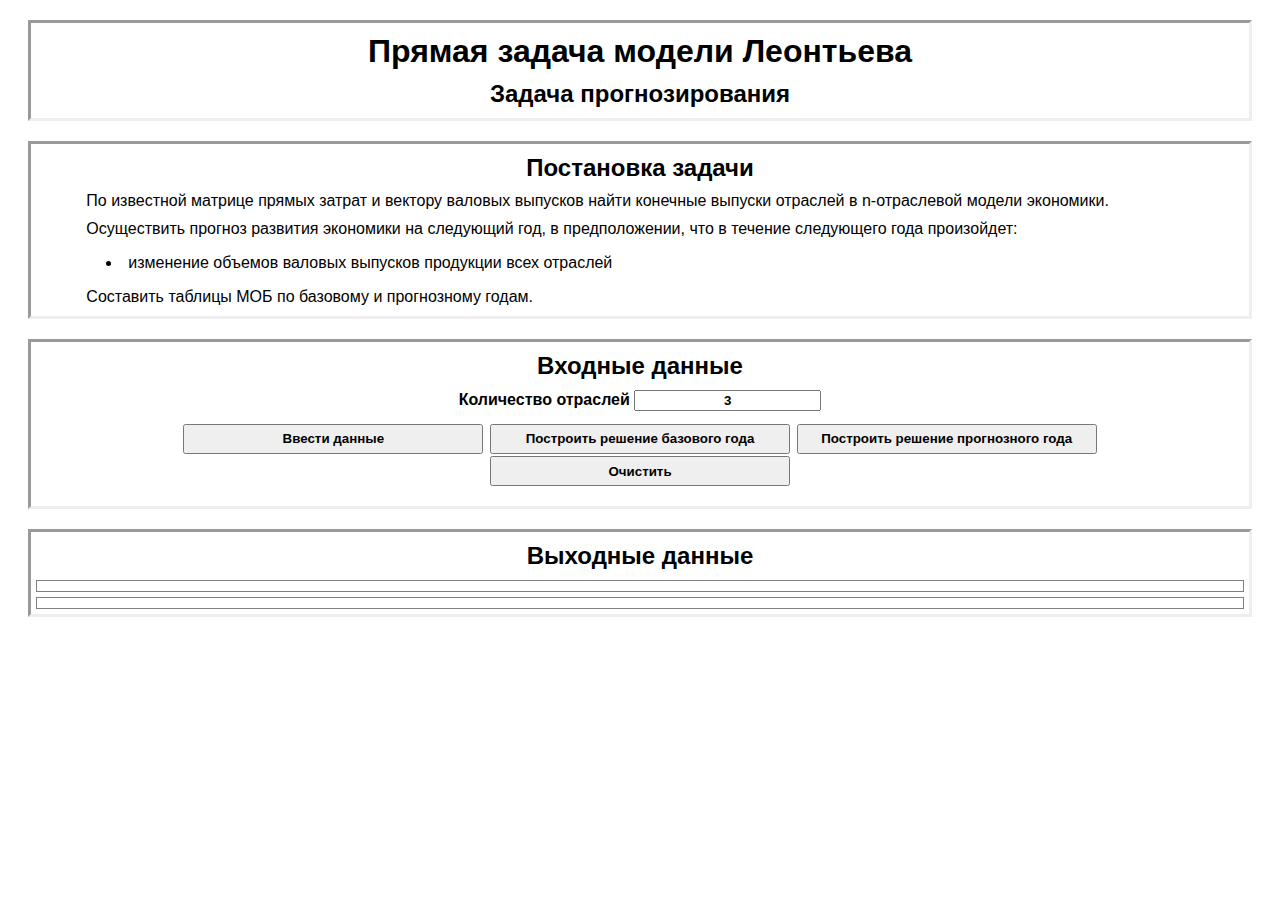
<file: lab2/index.html>
<!DOCTYPE html>
<html>
<head lang="en">
    <meta charset="UTF-8">
    <title>Прямая задача</title>
    <!--<link rel="stylesheet" type="text/css" href="style.css">-->
    <style>
        #mobBasicYear_table table,
        #mobForecastYear_table table {
            width: 100%; /* Ширина таблицы */
            border: 4px double black; /* Рамка вокруг таблицы */
            border-collapse: collapse; /* Отображать только одинарные линии */
            text-align: center;
        }

        #mobBasicYear_table th,
        #mobForecastYear_table th {
            text-align: left; /* Выравнивание по левому краю */
            background: #ccc; /* Цвет фона ячеек */
            padding: 5px; /* Поля вокруг содержимого ячеек */
            border: 1px solid black; /* Граница вокруг ячеек */
        }

        #mobBasicYear_table td,
        #mobForecastYear_table td {
            padding: 5px; /* Поля вокруг содержимого ячеек */
            border: 1px solid black; /* Граница вокруг ячеек */
        }

        body {
            font-family: "Segoe UI", sans-serif;
        }

        #data {
            margin: 10px;
            display: table;
        }

        .task {
            margin: 20px;
            border: inset;
            text-align: center;
        }

        .button {
            text-align: center;
            font-weight: bold;
            width: 300px;
            height: 30px;
        }

        #n {
            text-align: center;
            font-weight: bold;
        }

        h1, h2, p, h4 {
            margin: 10px 20px;
        }

        h4 {
            text-align: center;
        }

        p, ul {
            text-align: left;
            text-indent: 3%;
        }

        li {
            list-style-position: inside;
        }

        #mobBasicYear, #mobForecastYear {
            border: 1px solid gray;
            margin: 5px;
            padding: 5px;
        }

        .given {
            display: table-cell;
            text-align: center;
            font-weight: bold;
            padding-left: 20px;
            vertical-align: middle;

        }

        table {
            vertical-align: middle;
        }
    </style>
    <link rel="icon" href="http://www.aup.ru/articles/economics/12.files/image040.gif"/>
</head>
<body>
<div class="task"><h1>Прямая задача модели Леонтьева</h1>

    <h2>Задача прогнозирования</h2>
</div>
<div class="task">
    <h2>Постановка задачи</h2>

    <p>По известной матрице прямых затрат и вектору валовых выпусков найти конечные выпуски отраслей в n-отраслевой
        модели экономики.</p>

    <p>Осуществить прогноз развития экономики на следующий год, в предположении, что в течение следующего года
        произойдет:</p>
    <ul type="disk">
        <li>изменение объемов валовых выпусков продукции всех отраслей</li>
    </ul>
    <p>Составить таблицы МОБ по базовому и прогнозному годам.</p>
</div>

<div class="task">
    <h2>Входные данные</h2>
    <label for='n'><b>Количество отраслей </b></label><input id='n' value='3'/>

    <h2>
        <input class="button" type='button' value='Ввести данные' onclick='build();'/>
        <input class="button" type='button' value='Построить решение базового года' onclick='calc();'/>
        <input class="button" type='button' value='Построить решение прогнозного года' onclick='calcForecastYear();'/>
        <input class="button" type='button' value='Очистить' onclick='cl();'/>
    </h2>

    <div id='data'></div>
</div>

<div class="task">
    <h2>Выходные данные</h2>

    <div id='mobBasicYear' align="center"></div>

    <div id='mobForecastYear' align="center"></div>
</div>


<script src="../jquery.min.js"></script>
<script src="../math.js"></script>
<script src="../mob.js"></script>

<script>
    var n, $data = $('#data'), $mobBasicYear = $('#mobBasicYear'), $mobForecastYear = $('#mobForecastYear');

    function build() {
        var i;
        cl();
        n = parseInt($('#n').val(), 10);
        $data.append('<div class="given">Матрица прямых затрат базового года   A = </div>');
        $data.append(getTable(n, n, 'A'));
        for (i = 0; i < n; i++) {
            for (var j = 0; j < n; j++) {
                var value = Math.random().toFixed(2);
                setValue('A', i, j, value);
            }
        }
        $data.append('<div class="given">Вектор валовых выпусков   X = </div>');
        $data.append(getTable(n, 1, 'X'));
        $data.append('<div class="given">Прогноз изменения вектора выловых выпусков в процентах X<sub>1</sub> =</div>');
        $data.append(getTable(n, 1, 'alpha'));
        for (i = 0; i < n; i++) {
            var percent = Math.round(Math.random() * 4 + 1) * 10;
            setValue('alpha', i, 0, percent);
        }
    }

    function calc() {
        $mobBasicYear.empty();
        var X = [];
        for (var i = 0; i < n; i++) {
            X[i] = getFloatValue('X', i, 0);
        }
        var mob = getMobByX(X, 'mobBasicYear');
        $mobBasicYear.append('<h4>Таблица Моб базового года</h4>');
        $mobBasicYear.append(mob.getTable());
    }

    function calcForecastYear() {
        $mobForecastYear.empty();
        var X = [];
        for (var i = 0; i < n; i++) {
            X[i] = getFloatValue('X', i, 0) * (getFloatValue('alpha', i, 0) / 100 + 1);
        }
        var mob = getMobByX(X, 'mobForecastYear');
        console.log(mob);
        $mobForecastYear.append('<h4>Таблица Моб прогнозного года</h4>');
        $mobForecastYear.append(mob.getTable());
    }

    function getMobByX(X, id) {
        n = parseInt($('#n').val(), 10);

        var Y = [];
        for (var i = 0; i < n; i++) {
            Y[i] = 0;
            for (var j = 0; j < n; j++) {
                var eDivA = (i === j ? 1 : 0) - getFloatValue('A', i, j);
                Y[i] += eDivA * X[j];
            }
        }

        return new MOB(n, 'A', X, Y, id);
    }


    function cl() {
        $data.empty();
        $mobBasicYear.empty();
        $mobForecastYear.empty();
    }
</script>

</body>
</html>
</file>
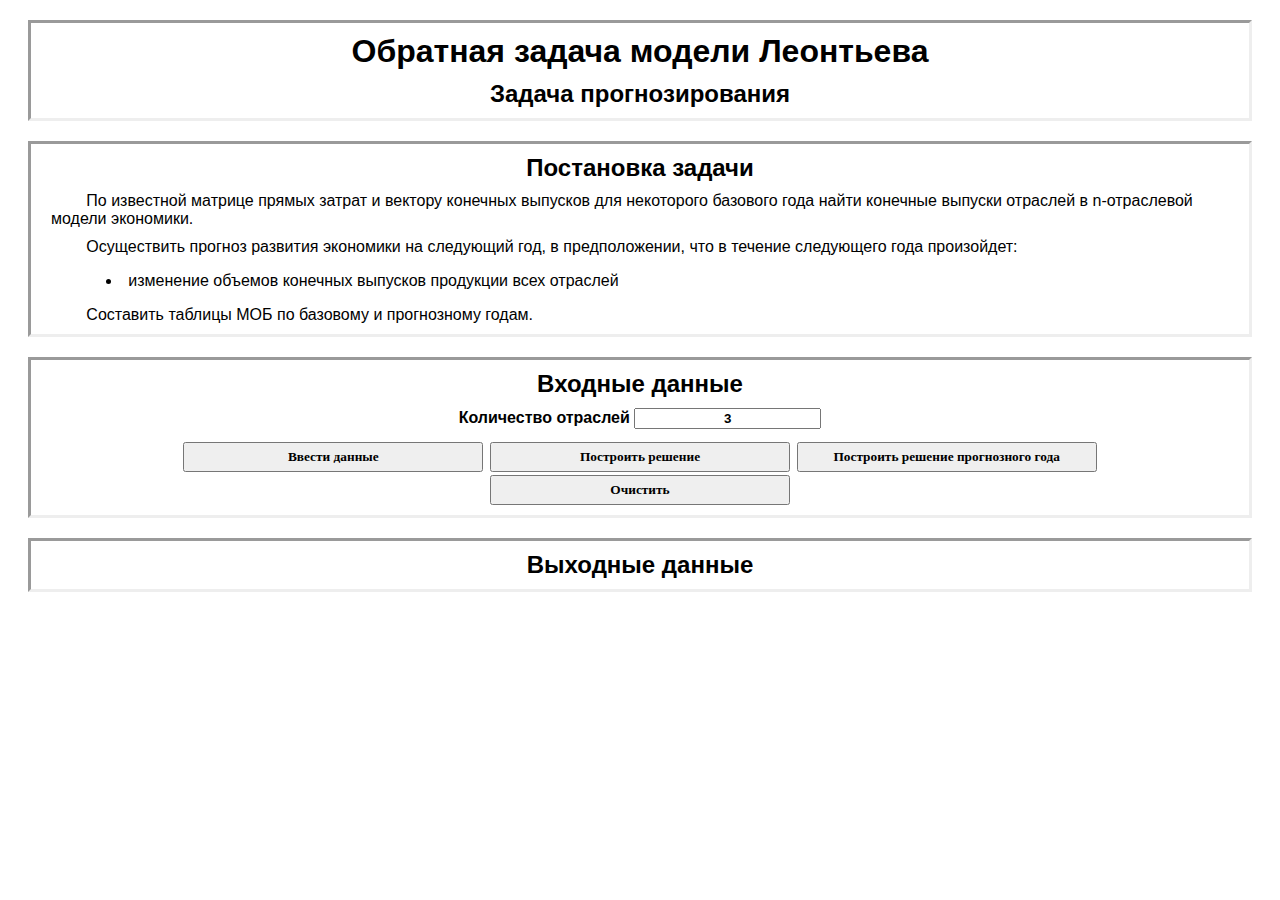
<file: lab3/index.html>
<!DOCTYPE html>
<html>
<head lang="en">
    <meta charset="UTF-8">
    <title>Обратная задача</title>
    <link rel="icon" href="http://www.aup.ru/articles/economics/12.files/image040.gif"/>
    <style>
        body {
            font-family: "Segoe UI", sans-serif;
        }
        #mobBasicYear_table table,
        #mobForecastYear_table table {
            width: 100%; /* Ширина таблицы */
            border: 4px double black; /* Рамка вокруг таблицы */
            border-collapse: collapse; /* Отображать только одинарные линии */
        }
        #mobBasicYear_table th,
        #mobForecastYear_table th {
            text-align: left; /* Выравнивание по левому краю */
            background: #ccc; /* Цвет фона ячеек */
            padding: 5px; /* Поля вокруг содержимого ячеек */
            border: 1px solid black; /* Граница вокруг ячеек */
        }
        #mobBasicYear_table td,
        #mobForecastYear_table td {
            padding: 5px; /* Поля вокруг содержимого ячеек */
            border: 1px solid black; /* Граница вокруг ячеек */
        }

        .task {
            margin: 20px;
            border: inset;
            text-align: center;
        }

        h1, h2, p, h4 {
            margin: 10px 20px;
        }

        h4 {
            text-align: center;
        }

        p, ul {
            text-align: left;
            text-indent: 3%;
        }

        .button {
            font-family: Tahoma, serif;
            text-align: center;
            font-weight: bold;
            width: 300px;
            height: 30px;
        }

        #n {
            text-align: center;
            font-weight: bold;
        }

        li{
            list-style-position: inside;
        }

        .given {
            display: table-cell;
            text-align: center;
            font-weight: bold;
            padding-left: 20px;
        }

        table {
            vertical-align: middle;
            text-align: center;
        }
        #data {
            display: table;
        }
    </style>
</head>
<body>
<div class="task">
    <h1>Обратная задача модели Леонтьева</h1>

    <h2>Задача прогнозирования</h2>
</div>

<div class="task">
    <h2>Постановка задачи</h2>

    <p>По известной матрице прямых затрат и вектору конечных выпусков для некоторого базового года найти конечные
        выпуски
        отраслей в n-отраслевой модели экономики.</p>

    <p>Осуществить прогноз развития экономики на следующий год, в предположении, что в течение следующего года
        произойдет:</p>
    <ul type="disk">
        <li>изменение объемов конечных выпусков продукции всех отраслей</li>
    </ul>
    <p>Составить таблицы МОБ по базовому и прогнозному годам.</p>
</div>

<div class="task">
    <h2>Входные данные</h2>

    <div class="data">
        <div><label for='n'><b>Количество отраслей </b></label><input id='n' value='3'/></div>
        <h2>
            <input class="button" type='button' value='Ввести данные' onclick='build();'/>
            <input class="button" type='button' value='Построить решение' onclick='calc();'/>
            <input class="button" type='button' value='Построить решение прогнозного года'
                   onclick='calcForecastYear();'/>
            <input class="button" type='button' value='Очистить' onclick='cl();'/>
        </h2>

        <div id='data'></div>
    </div>
</div>

<div class="task">
    <h2>Выходные данные</h2>

    <div id='mobBasicYear'></div>
    <div id='mobForecastYear'></div>
</div>
<script src="../jquery.min.js"></script>
<script src="../math.js"></script>
<script src="../mob.js"></script>
<script src="../sylvester.src.js"></script>

<script>
    var n, $data = $('#data'), $mobBasicYear = $('#mobBasicYear'), $mobForecastYear = $('#mobForecastYear');

    function build() {
        cl();
        var i;
        n = parseInt($('#n').val(), 10);
        $data.append('<div class="given">Матрица прямых затрат базового года   А = </div>');
        $data.append(getTable(n, n, 'A'));
        for (i = 0; i < n; i++) {
            for (var j = 0; j < n; j++) {
                var value = Math.random().toFixed(2);
                setValue('A', i, j, value);
            }
        }
        $data.append('<div class="given">Вектор конечных выпусков   Y = </div>');
        $data.append(getTable(n, 1, 'Y'));
        $data.append('<div class="given">Прогноз изменения вектора конечных выпусков Y<sub>1</sub> =</div>');
        $data.append(getTable(n, 1, 'alpha'));
        for (i = 0; i < n; i++) {
            var percent = Math.round(Math.random() * 4 + 1) * 10;
            setValue('alpha', i, 0, percent);
        }
    }

    function getMobByY(Y, id) {
        var i, j, eDivA = [];

        for (i = 0; i < n; i++) {
            eDivA[i] = [];

            for (j = 0; j < n; j++) {
                eDivA[i][j] = (i === j ? 1 : 0) - getFloatValue('A', i, j);
            }
        }

        var inverseOfEDivA = Matrix.create(eDivA).inverse(), X = [];
        for (i = 0; i < n; i++) {
            X[i] = 0;
            for (j = 0; j < n; j++) {
                X[i] += inverseOfEDivA.e(i + 1, j + 1) * Y[j];
                console.log(inverseOfEDivA.e(i + 1, j + 1));
            }
        }

        return new MOB(n, 'A', X, Y, id);
    }

    function calc() {
        $mobBasicYear.empty();
        n = parseInt($('#n').val(), 10);

        var Y = [], i;
        for (i = 0; i < n; i++) {
            Y[i] = getFloatValue('Y', i, 0);
        }
        var mob = getMobByY(Y, 'mobBasicYear');
        $mobBasicYear.append('<h4>Таблица Моб базового года</h4>');
        $mobBasicYear.append(mob.getTable());
    }

    function calcForecastYear() {
        $mobForecastYear.empty();
        n = parseInt($('#n').val(), 10);

        var Y = [], i;
        for (i = 0; i < n; i++) {
            Y[i] = getFloatValue('Y', i, 0) * (getFloatValue('alpha', i, 0) / 100 + 1);
        }
        var mob = getMobByY(Y, 'mobForecastYear');
        $mobForecastYear.append('<h4>Таблица Моб прогнозного года</h4>');
        $mobForecastYear.append(mob.getTable());
    }


    function cl() {
        $data.empty();
        $mobBasicYear.empty();
        $mobForecastYear.empty();
    }
</script>

</body>
</html>
</file>
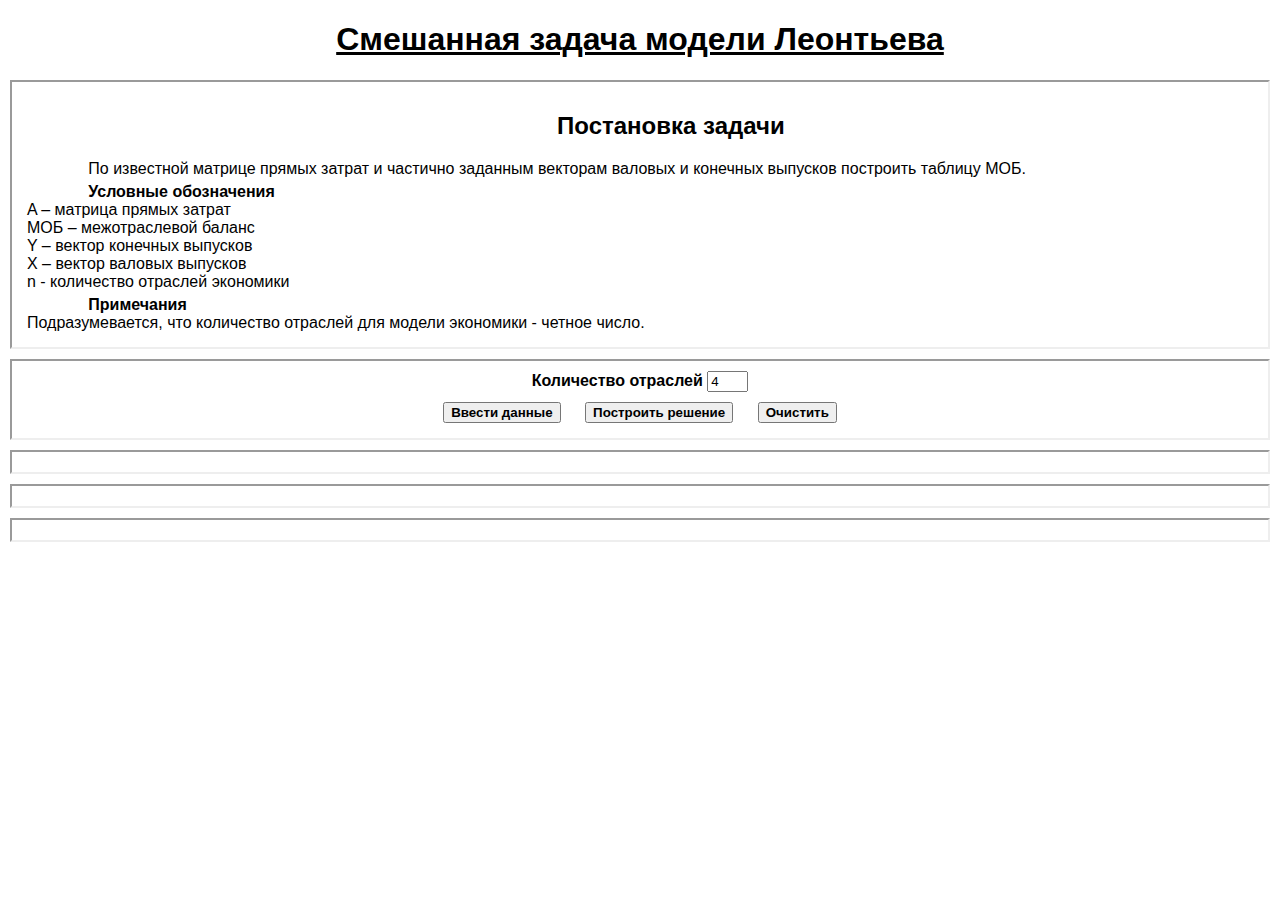
<file: lab4/index.html>
<!DOCTYPE html>
<html>
<head lang="en">
    <meta charset="UTF-8">
    <title>Смешанная задача</title>
    <link rel="icon" href="http://www.aup.ru/articles/economics/12.files/image040.gif"/>
    <style>
        body {
            font-family: "Segoe UI", sans-serif;
            margin: 10px;
        }

        .title {
            text-align: center;
            text-decoration: underline;
        }

        p {
            text-align: left;
            margin: 5px;
        }

        .mission {
            border: 2px inset;
            padding: 10px;
            text-align: left;
            text-indent: 5%;
        }

        .enter {
            text-align: center;
            border: 2px inset;
            margin-top: 10px;
            padding: 10px 10px 5px;
        }

        .button {
            display: inline-block;
            margin: 10px;
            font-weight: bold;
        }

        #data {
            border: 2px inset;
            margin-top: 10px;
            padding: 10px;
            text-align: center;
        }

        .given {
            font-weight: bold;
            padding-left: 20px;
            display: inline-block;
        }

        #vectors {
            border: 2px inset;
            margin-top: 10px;
            padding: 10px;
            text-align: center;
        }

        #mob {
            border: 2px inset;
            margin-top: 10px;
            padding: 10px;
            text-align: center;
        }

        #mob table {
            text-align: center;
        }

        #mob th {
            text-align: left; /* Выравнивание по левому краю */
            background: #ccc; /* Цвет фона ячеек */
            padding: 5px; /* Поля вокруг содержимого ячеек */
            border: 1px solid black; /* Граница вокруг ячеек */
        }

        #mob td {
            padding: 5px; /* Поля вокруг содержимого ячеек */
            border: 1px solid black; /* Граница вокруг ячеек */
        }

        table {
            display: inline-block;
            vertical-align: middle;
        }
        h2 {
            text-align: center;
            margin-inside: 10px;
        }
    </style>
</head>
<body>
<div class="title"><h1>Смешанная задача модели Леонтьева</h1></div>
<div class="mission">
    <h2>Постановка задачи</h2>
    <p>По известной матрице прямых затрат и частично заданным векторам валовых и конечных выпусков построить таблицу МОБ.</p>
    <p><b>Условные обозначения</b>
        <br/>A – матрица прямых затрат
        <br/>МОБ – межотраслевой баланс
        <br/>Y – вектор конечных выпусков
        <br/>X – вектор валовых выпусков
        <br/>n - количество отраслей экономики</p>

    <p class="notes"><b>Примечания</b>
        <br/>Подразумевается, что количество отраслей для модели экономики - четное число.</p>
</div>
<div class="enter">
    <label for='n'><b>Количество отраслей </b></label><input id='n' value='4' size="2" maxlength="2"/>

    <div>
        <input class="button" type='button' value='Ввести данные' onclick='build();'/>
        <input class="button" type='button' value='Построить решение' onclick='calc();'/>
        <input class="button" type='button' value='Очистить' onclick='cl();'/>
    </div>
</div>

<div id='data'></div>
<div id="vectors"></div>
<div id="mob"></div>

<script src="../jquery.min.js"></script>
<script src="../math.js"></script>
<script src="../mob.js"></script>
<script src="../sylvester.src.js"></script>
<script>
    var $data = $('#data'),
            $vectors = $('#vectors'),
            $mob = $('#mob');

    function build() {
        cl();
        var n = parseInt($('#n').val(), 10),
                i,
                j;
        $data.append('<div class="given">Матрица A = </div>');
        $data.append(getTable(n, n, 'A'));
        for (i = 0; i < n; i++) {
            var vector = [],
                    sum = 0;
            for (j = 0; j < n; j++) {
                var value = Math.random();
                vector.push(value);
                sum += value;
            }
            sum += Math.random();

            for (j = 0; j < n; j++) {
                setValue('A', j, i, Math.round(vector[j] / sum * 10) / 10);
            }
        }

        $data.append('<div class="given">X<sub>2</sub> = </div>');
        $data.append(getTable(n / 2, 1, 'X2'));

        $data.append('<div class="given">Y<sub>1</sub> = </div>');
        $data.append(getTable(n / 2, 1, 'Y1'));

        for (i = 0; i < n / 2; i++) {
            setValue('X2', i, 0, getValue('X2', i, 0) * 100);
            setValue('Y1', i, 0, getValue('Y1', i, 0) * 100);
        }
    }

    function calc() {
        $vectors.empty();
        var n = parseInt($('#n').val(), 10),
                i,
                j;

        // Получаем матрицу (E - A_11) ^ -1
        var eDivA11 = [];
        for (i = 0; i < n / 2; i++) {
            eDivA11[i] = [];
            for (j = 0; j < n / 2; j++) {
                eDivA11[i][j] = (i === j ? 1 : 0) - getFloatValue('A', i, j);
            }
        }
        var inverseOfEDivA11 = Matrix.create(eDivA11).inverse();

        // Получаем матрицу (Y_1 + A_12*X2)
        var Y1_add_A12_mul_X2 = [];
        for (i = 0; i < n / 2; i++) {
            Y1_add_A12_mul_X2[i] = getFloatValue('Y1', i, 0);
            for (j = 0; j < n / 2; j++) {
                Y1_add_A12_mul_X2[i] += getFloatValue('A', i, j + n / 2) * getFloatValue('X2', j, 0);
            }
        }

        // Перемножаем полученные матрицы
        var X1 = [];
        for (i = 0; i < n / 2; i++) {
            X1[i] = 0;
            for (j = 0; j < n / 2; j++) {
                X1[i] += inverseOfEDivA11.e(i + 1, j + 1) * Y1_add_A12_mul_X2[j];
            }
        }

        // Выводим X
        $vectors.append('<div class="given">X = </div>');
        $vectors.append(getTable(n, 1, 'X'));
        for (i = 0; i < n / 2; i++) {
            setValue('X', i, 0, Math.round(X1[i] * 10) / 10);
            setValue('X', i + n / 2, 0, getValue('X2', i, 0));
        }

        var Y2 = [];
        for (i = 0; i < n / 2; i++) {
            Y2[i] = 0;
            for (j = 0; j < n / 2; j++) {
                Y2[i] +=
                    // Находим (E - A_22) * X2
                        ((i === j ? 1 : 0) - getFloatValue('A', i + n / 2, j + n / 2)) * getValue('X2', j, 0) -
                            // A_21 * X_1
                        getFloatValue('A', i + n / 2, j) * X1[j];

            }
        }

        $vectors.append('<div class="given">Y = </div>');
        $vectors.append(getTable(n, 1, 'Y'));
        for (i = 0; i < n / 2; i++) {
            setValue('Y', i, 0, getValue('Y1', i, 0));
            setValue('Y', i + n / 2, 0, Math.round(Y2[i] * 10) / 10);
        }

        var X = [], Y = [];
        for (i = 0; i < n; i++) {
            X[i] = getFloatValue('X', i, 0);
            Y[i] = getFloatValue('Y', i, 0);
        }

        var mob = new MOB(n, 'A', X, Y, 'mob');
        $mob.append('<div class="given">Таблица МОБ</div>');
        $mob.append(mob.getTable());
    }


    function cl() {
        $data.empty();
        $vectors.empty();
        $mob.empty();
    }
</script>
</body>
</html>
</file>
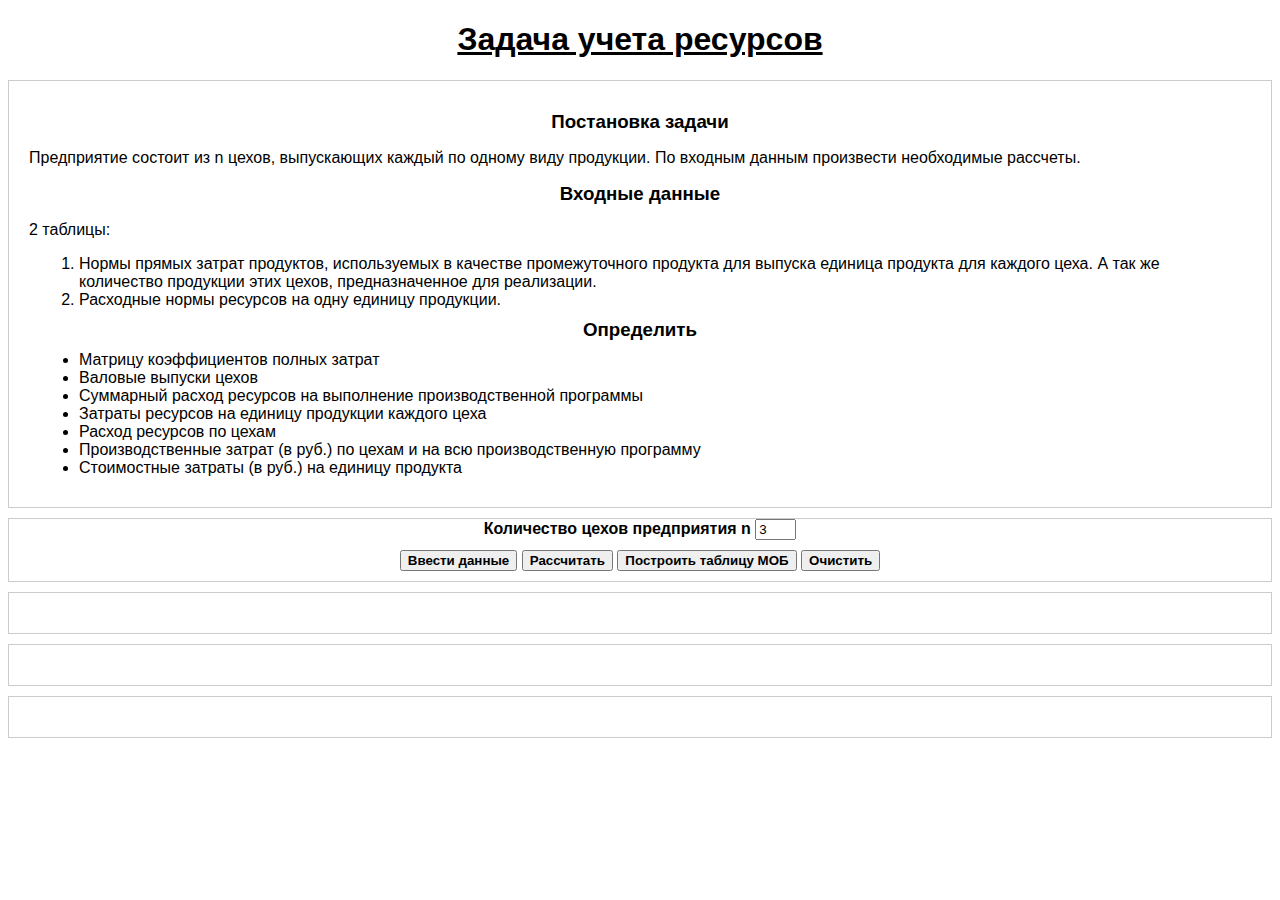
<file: lab5/index.html>
<!DOCTYPE html>
<html>
<head lang="en">
    <meta charset="UTF-8">
    <title>Задача учета ресурсов</title>
    <link rel="icon" href="http://www.aup.ru/articles/economics/12.files/image040.gif"/>
    <style>
        body {
            font-family: "Segoe UI", sans-serif;
        }
        .title {
            text-decoration: underline;
            text-align: center;
        }
        h3 {
            text-align: center;
            margin: 10px;
        }
        .task, #data, #result, #mob {
            padding: 20px;
            border: 1px solid #cccccc;
            margin-top: 10px;
        }
        #mob {text-align: center}
        .enter {
            border: 1px solid #cccccc;
            text-align: center;
            font-weight: bold;
            margin-top: 10px;
        }
        .button {
            font-weight: bold;
            display: inline-block;
            margin-top: 10px;
            margin-bottom: 10px;
        }
        ol, ul {
            margin: 10px;
        }
        #mob table {
            text-align: center;
            border: 1px solid;
        }
        #mob th {
            text-align: left; /* Выравнивание по левому краю */
            background: #ccc; /* Цвет фона ячеек */
            padding: 5px; /* Поля вокруг содержимого ячеек */
            border: 1px solid black; /* Граница вокруг ячеек */
        }
        #mob td {
            padding: 5px; /* Поля вокруг содержимого ячеек */
            border: 1px solid black; /* Граница вокруг ячеек */
        }
        h4 {
            text-align: center;
        }
    </style>
</head>
<body>
<h1 class="title">Задача учета ресурсов</h1>
<div class="task">
    <h3>Постановка задачи</h3>
    <p>Предприятие состоит из n цехов, выпускающих каждый по одному виду продукции. По входным данным произвести необходимые рассчеты.</p>
    <h3>Входные данные</h3>
    <p>2 таблицы:</p>
    <ol>
        <li>Нормы прямых затрат продуктов, используемых в качестве промежуточного продукта для выпуска единица продукта для каждого цеха. А так же
        количество продукции этих цехов, предназначенное для реализации.</li>
        <li>Расходные нормы ресурсов на одну единицу продукции.</li>
    </ol>
    <h3>Определить</h3>
    <ul>
        <li>Матрицу коэффициентов полных затрат</li>
        <li>Валовые выпуски цехов</li>
        <li>Суммарный расход ресурсов на выполнение производственной программы</li>
        <li>Затраты ресурсов на единицу продукции каждого цеха</li>
        <li>Расход ресурсов по цехам</li>
        <li>Производственные затрат (в руб.) по цехам и на всю производственную программу</li>
        <li>Стоимостные затраты (в руб.) на единицу продукта</li>
    </ul>
</div>
<div class="enter">
<label for="number">Количество цехов предприятия n </label><input id="number" type="text" value="3" maxlength="2" size="2">
<br/>
<input class="button" type="button" value="Ввести данные" onclick="getData()">
<input class="button" type="button" value="Рассчитать" onclick="calc()">
<input class="button" type="button" value="Построить таблицу МОБ" onclick="build()">
<input class="button" type="button" value="Очистить" onclick="cl()">
</div>

<div id="data"></div>
<div id="result"></div>
<div id="mob"></div>

<script src="../jquery.min.js"></script>
<script src="../sylvester.src.js"></script>
<script src="../math.js"></script>
<script src="../mob.js"></script>

<script>
    var $data = $('#data'),
            $result = $('#result'),
            $mob = $('#mob');

    function getData() {
        cl();

        var n = parseInt($('#number').val(), 10),
                i,
                j;

        // Добавляем матрицу прямых затрат (А)
        // и вектор продукции на реализацию (Y)
        $data.append('<h3>Нормы прямых затрат цехов</h3>');
        var table1 = '<table>' +
                '<tr>' +
                '<td> </td>';
        for (i = 1; i < n + 1; i++) {
            table1 += '<td>Цех ' + i + '</td>';
        }
        table1 += '<td>Продукция на реализацию</td>'
        table1 += '</tr>';

        for (i = 0; i < n; i++) {
            table1 += '<tr><td>Цех ' + (i + 1) + '</td>';
            if (i === 0) {
                table1 += '<td rowspan="' + n + '" colspan="' + n + '">' + getTable(n, n, 'A') + '</td>';
                table1 += '<td rowspan="' + n + '">' + getTable(n, 1, 'Y') + '</td>';
            }
            table1 += '</tr>';
        }
        table1 += '</table>';
        $data.append(table1);

        // Вычисление значений для матрицы A и Y
        for (i = 0; i < n; i++) {
            // Вычисление значений для таблицы A
            var values = [],
                    sum = Math.random();
            for (j = 0; j < n; j++) {
                sum += values[j] = Math.random();
            }

            // Задание новых значений в таблицу A
            for (j = 0; j < n; j++) {
                setValue('A', j, i, Math.round(values[j] / sum * 10) / 10);
            }

            // Вычисление новых значений для таблицы Y
            setValue('Y', i, 0, Math.round(Math.random() * 9 + 1) * 100);
        }

        // Добавляем таблицу расходных норм ресурсов
        $data.append("<h3>Расходные нормы ресурсов</h3>");
        $data.append(_getStandardsResources(n, 'N', 'P', 'Стоимость единицы ресурсов'));

        // Устанавливаем значения матрицы N и P
        for (i = 0; i < 4; i++) {
            for (j = 0; j < n; j++) {
                setValue('N', i, j, Math.round(Math.random() * 90) / 10 + 1);
            }
            setValue('P', i, 0, Math.round(Math.random() * 99 + 1));
        }

    }

    function calc() {
        $result.empty();

        var n = parseInt($('#number').val(), 10),
                X = _getX(n),
                i, j;

        // Строим таблицу расхода ресурсов по цехам
        $result.append('<h3>Расход ресурсов по цехам</h3>');
        $result.append(_getStandardsResources(n, 'RR', 'RRSum', 'Затраты ресурсов на валовые выпуски'));

        for (i = 0; i < 4; i++) {
            var rowSum = 0;
            for (j = 0; j < n; j++) {
                var value = Math.round(getFloatValue('N', i, j) * X[j] * 100) / 100;
                rowSum += value;
                setValue('RR', i, j, value);
            }
            setValue('RRSum', i, 0, Math.round(rowSum * 100) / 100);
        }

        // Строим таблицу количества ресурсов на единицу выпуска конечной продукции
        // каждого цеха
        $result.append('<h3>Количество ресурсов на единицу выпуска конечной продукции каждого цеха</h3>');
        $result.append(_getStandardsResources(n, 'noName1', 'noName1sum', 'Сумма по строке'));
        var EDivAInverse = _getEDivAInverse(n);
        for (i = 0; i < 4; i++) {
            var rowSum = 0;
            for (j = 0; j < n; j++) {
                var sum = 0;
                for (var k = 0; k < n; k++) {
                    sum += getFloatValue('N', i, k) * EDivAInverse.e(k + 1, j + 1);
                }
                rowSum += sum;
                setValue('noName1', i, j,  Math.round(sum * 100) / 100);
            }
            setValue('noName1sum', i, 0, Math.round(rowSum * 100) / 100);
        }

        // Строим таблицу производственных затрат по цехам на всю производственную программу
        $result.append("<h3>Производственные затраты по цехам на всю производственную программу</h3>");
        $result.append(_getOneRowTable(n, 'noName2', 'noName2Sum'));

        var rowSum = 0;
        for (i = 0; i < n; i++) {
            var sum = 0;
            for (j = 0; j < 4; j++) {
                sum += getFloatValue('P', j, 0) * getFloatValue('RR', j, i);
            }
            rowSum += sum;
            setValue('noName2', 0, i, Math.round(sum * 100) / 100);
        }
        $('#noName2Sum').val(Math.round(rowSum * 100) / 100);

        // Вычисление стоимостных затрат на единицу конечной продукции
        $result.append('<h3>Стоимостные затраты на единицу конечной продукции</h3>');
        $result.append(_getOneRowTable(n, 'noName3', 'noName3Sum'));

        var PdivN = [];
        for (i = 0; i < n; i++) {
            PdivN[i] = 0;
            for (j = 0; j < 4; j++) {
                PdivN[i] += getFloatValue('P', j, 0) * getFloatValue('N', j, i);
            }
        }

        rowSum = 0;
        for (i = 0; i < n; i++) {
            var sum = 0;
            for (j = 0; j < n; j++) {
                sum += PdivN[j] * EDivAInverse.e(j + 1, i + 1);
            }
            rowSum += sum;
            setValue('noName3', 0, i, Math.round(sum * 100) / 100);
        }
        $('#noName3Sum').val(Math.round(rowSum * 100)/ 100);
    }

    function build() {
        var n = parseInt($('#number').val(), 10);
        var X = _getX(n), Y = [];
        for (var i = 0; i < n; i++) {
            Y[i] = getFloatValue('Y', i, 0);
        }

        var mob = new MOB(n, 'A', X, Y, 'mob');
        $mob.append("<h3>Таблица МОБ</h3>");
        $mob.append(mob.getTable());
    }

    function _getStandardsResources(n, table1, table2, table2Title) {
        var table = '<table>';
        // Первая строка с заголовками
        table += '<tr>' +
        '<td> </td>';
        for (i = 1; i < n + 1; i++) {
            table += '<td>Цех ' + i + '</td>';
        }
        table += '<td>' + table2Title + '</td>'
        table += '</tr>';

        table += '<tr><td>Сырье 1</td>';
        table += '<td rowspan="4" colspan="' + n + '">' + getTable(4, n, table1) + '</td>';
        table += '<td rowspan="4">' + getTable(4, 1, table2) + '</td></tr>';

        table += '<tr><td>Сырье 2</td></tr>';
        table += '<tr><td>Топливо</td></tr>';
        table += '<tr><td>Трудоемкость</td></tr>';
        table += '</table>';

        return table;
    }

    function _getOneRowTable(n, tableName, sumName) {
        var table = '<table>' +
                '<tr>';
        for (var i = 1; i < n + 1; i++) {
            table += '<td>Цех ' + i + '</td>';
        }
        table += '<td>Весь завод (руб.)</td>' +
        '</tr>' +
        '<tr>' +
        '<td colspan="' + n + '">' + getTable(1, n, tableName) + '</td>' +
        '<td><input id="' + sumName + '" /></td>' +
        '</tr>' +
        '</table>';

        return table;
    }

    function _getX(n) {
        var inverseOfEDivA = _getEDivAInverse(n),
                X = [],
                i,
                j;

        for (i = 0; i < n; i++) {
            X[i] = 0;
            for (j = 0; j < n; j++) {
                X[i] += inverseOfEDivA.e(i + 1, j + 1) * getFloatValue('Y', j, 0);
            }
        }

        return X;
    }

    function _getEDivAInverse(n) {
        var i, j, eDivA = [];

        for (i = 0; i < n; i++) {
            eDivA[i] = [];

            for (j = 0; j < n; j++) {
                eDivA[i][j] = (i === j ? 1 : 0) - getFloatValue('A', i, j);
            }
        }

        return Matrix.create(eDivA).inverse();
    }

    function cl() {
        $data.empty();
        $result.empty();
        $mob.empty();
    }
</script>

</body>
</html>
</file>
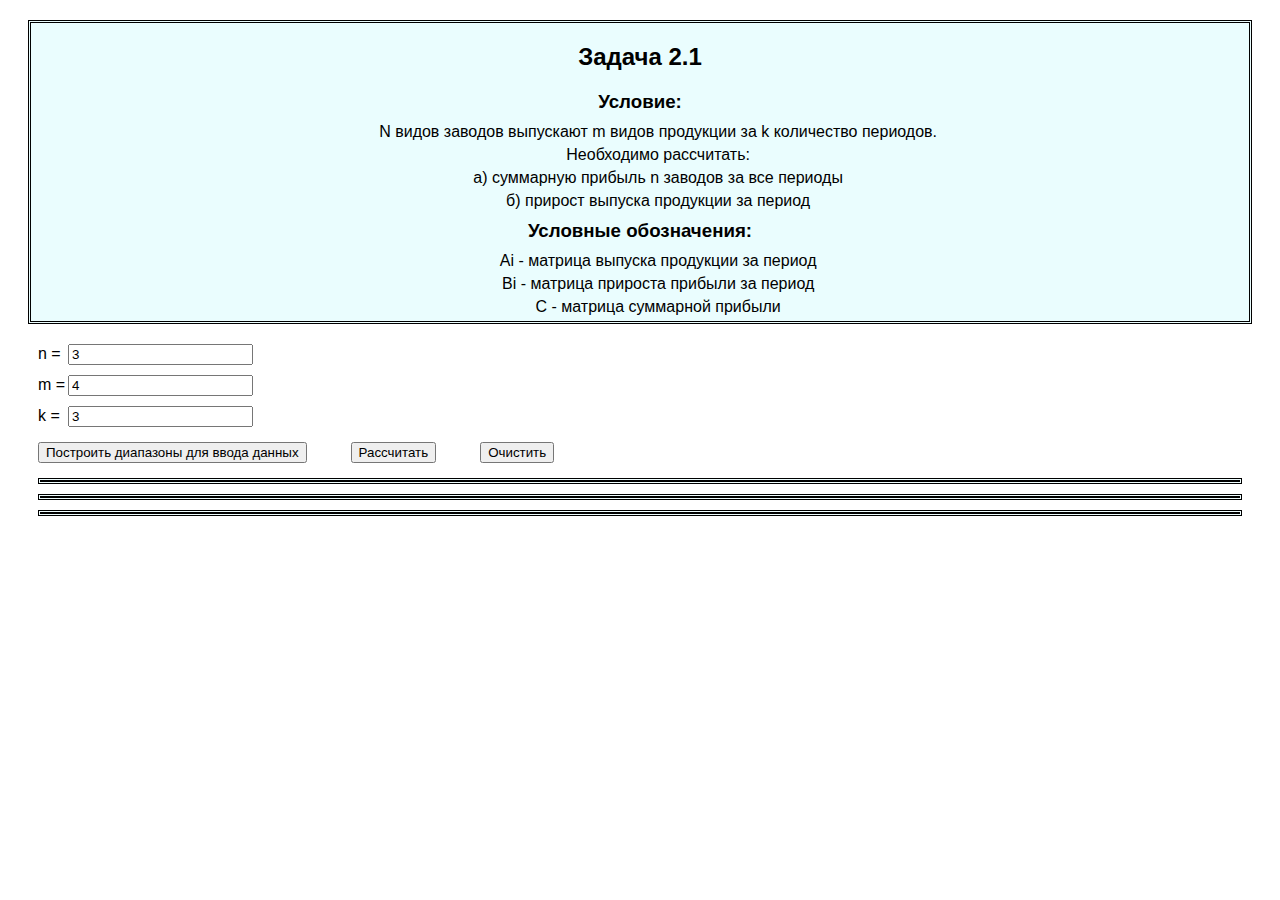
<file: task2.1/index.html>
<!DOCTYPE html>
<html>
<head lang="en">
    <meta charset="UTF-8">
    <title>Задача 2.1</title>
    <link rel="stylesheet" type="text/css" href="style.css">
</head>
<body>

    <div id="postanovka_zadachi">
        <h2 id="head">Задача 2.1</h2>
        <h3>Условие:</h3>
        <p>N видов заводов выпускают m видов продукции за k количество периодов.</p>
        <p>Необходимо рассчитать:</p>
        <p>a) суммарную прибыль n заводов за все периоды</p>
        <p>б) прирост выпуска продукции за период</p>
        <h3>Условные обозначения:</h3>
        <p>Ai - матрица выпуска продукции за период</p>
        <p>Bi - матрица прироста прибыли за период</p>
        <p>C - матрица суммарной прибыли</p>
    </div>
    <div class="vchod"><label for='n'>n = </label><input id='n' value='3'/></div>
    <div class="vchod"><label for='m'>m = </label><input id='m' value='4'/></div>
    <div class="vchod"><label for='k'>k = </label><input id='k' value='3'/></div>

    <input class="knopka" type='button' value='Построить диапазоны для ввода данных' onclick='build();'/>
    <input class="knopka" type='button' value='Рассчитать' onclick='calc();'/>
    <input class="knopka" type='button' value='Очистить' onclick='cl();'/>

    <div id='data'></div>

    <div id='sum'></div>

    <div id='incomes'></div>

    <script src="../jquery.min.js" ></script>
    <script src="../math.js" ></script>
    <script>
        var n, m, k;

        function defineDimentions() {
            n = parseInt($('#n').val(), 10);
            m = parseInt($('#m').val(), 10);
            k = parseInt($('#k').val(), 10);
        }

        function sum (n, m, k) {
            $('#sum').append('<h3>C</h3>');
            $('#sum').append(getTable(n, m, 'C'));

            for(var i = 0 ; i < n; i++) {
                for(var j = 0 ; j < m; j++) {
                    var sum = 0;
                    for(var l = 0 ; l < k; l++) {
                        sum += getValue('A' + l, i, j);
                    }
                    setValue('C', i, j, sum);
                }
            }
        }

        function income (n, m, k) {
            for (var l = 1; l < k; l++) {
                $('#incomes').append('<h3>B' + l + '</h3>');
                $('#incomes').append(getTable(n, m, 'B' + l));

                for(var i = 0 ; i < n; i++) {
                    for(var j = 0 ; j < m; j++) {
                        var div = getValue('A' + l, i, j) - getValue('A' + (l-1), i, j);
                        setValue('B'+ l, i, j, div);
                    }
                }
            }
        }

        build = function() {
            cl();
            defineDimentions();

            for(var i = 0 ; i < k; i++) {
                $('#data').append('<h3>A' + (i+1) + '</h3>');
                $('#data').append(getTable(n, m, 'A' + i));
            }
        };

        calc = function () {
            clearResalt();

            defineDimentions();

            sum(n, m, k);
            income(n, m, k);
        };

        function clearResalt() {
            $('#sum').empty();
            $('#incomes ').empty();
        }
        cl = function() {
            $('#data').empty();
            clearResalt();
        }
    </script>
</body>
</html>
</file>
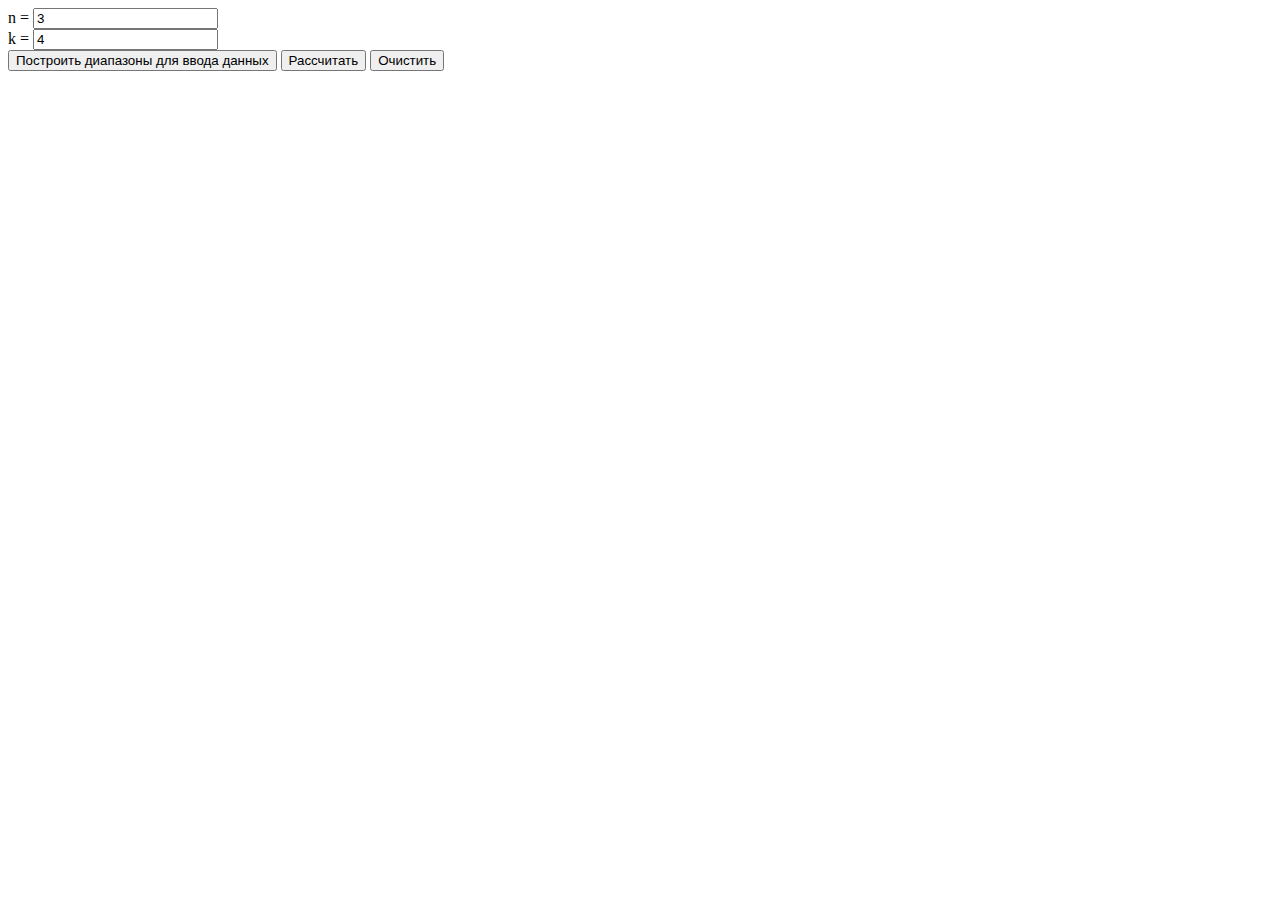
<file: task2.2/index.html>
<!DOCTYPE html>
<html>
<head lang="en">
    <meta charset="UTF-8">
    <title>Задача 2.2</title>
</head>
<body>
    <div><label for='n'>n = </label><input id='n' value='3'/></div>
    <div><label for='k'>k = </label><input id='k' value='4'/></div>

    <input type='button' value='Построить диапазоны для ввода данных' onclick='build();'/>
    <input type='button' value='Рассчитать' onclick='calc();'/>
    <input type='button' value='Очистить' onclick='cl();'/>

    <div id='data'></div>

    <div id='income'></div>

    <script src="../jquery.min.js" ></script>
    <script src="../math.js" ></script>

    <script>
        var n, k;

        function setParams() {
            n = parseInt($('#n').val(), 10);
            k = parseInt($('#k').val(), 10);
        }
        function build() {
            cl();

            setParams();
            $('#data').append('<h2>B</h2>');
            $('#data').append(getTable(n, k, 'B'));
            $('#data').append('<h2>A</h2>');
            $('#data').append(getTable(n, 1, 'A'));
        }

        function calc() {
            $('#income').empty();

            setParams();
            for (var i = 0; i < k; i++){
                var sum = 0;
                for (var j = 0; j < n; j++){
                    sum += getValue('B', j, i) * getValue('A', j, 0);
                }
                $('#income').append('<span>C' + (i + 1) + ' = ' + sum + ';</span>');
            }
        }

        function cl() {
            $('#data').empty();
            $('#income').empty();
        }
    </script>

</body>
</html>
</file>
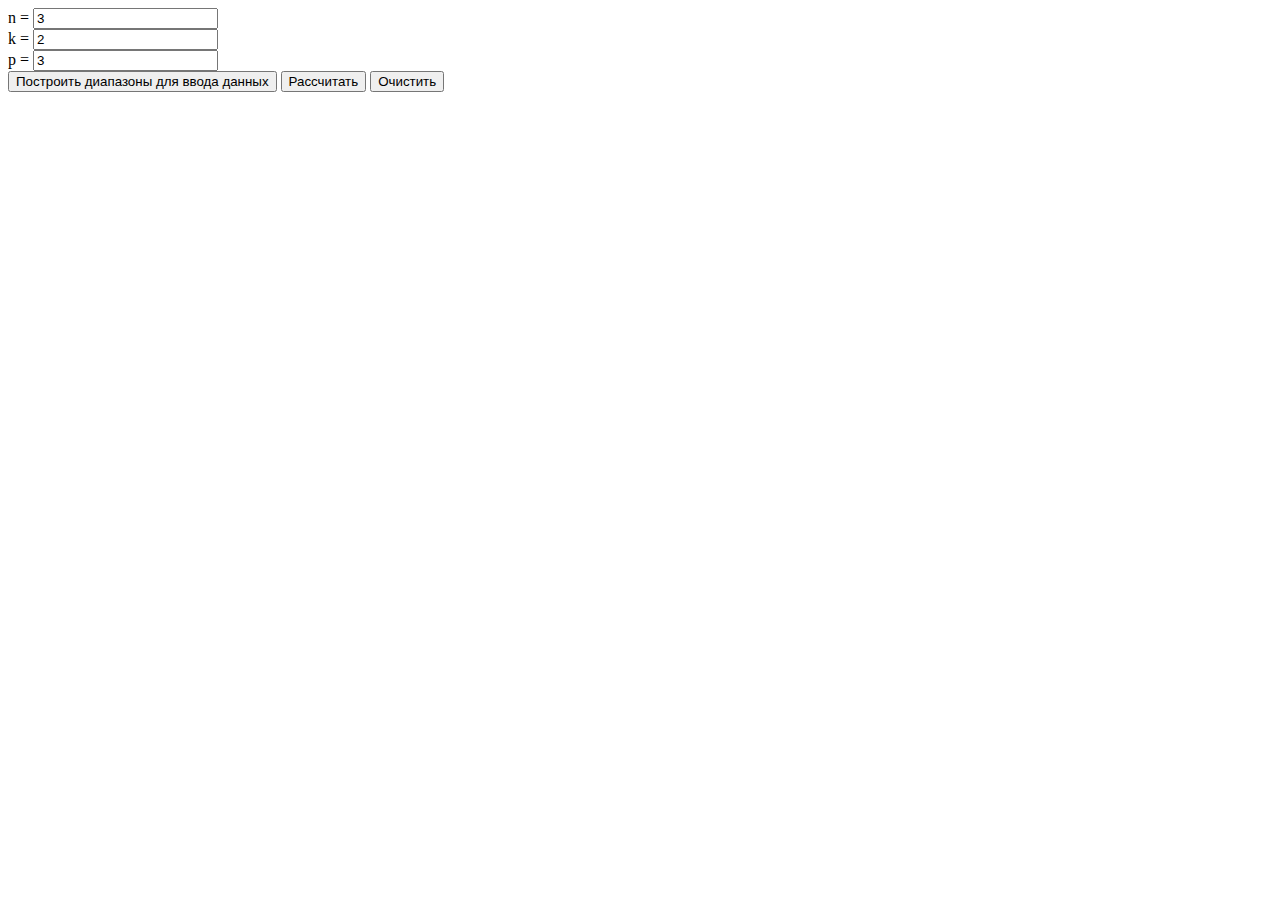
<file: task2.3/index.html>
<!DOCTYPE html>
<html>
<head lang="en">
    <meta charset="UTF-8">
    <title>Задача 2.3</title>
</head>
<body>
<div><label for='n'>n = </label><input id='n' value='3'/></div>
<div><label for='k'>k = </label><input id='k' value='2'/></div>
<div><label for='p'>p = </label><input id='p' value='3'/></div>

<input type='button' value='Построить диапазоны для ввода данных' onclick='build();'/>
<input type='button' value='Рассчитать' onclick='calc();'/>
<input type='button' value='Очистить' onclick='cl();'/>

<div id='data'></div>

<div id='result'></div>

<script src="../jquery.min.js"></script>
<script src="../math.js"></script>

<script>
    var n, k, p;

    function setParam() {
        n = parseInt($('#n').val(), 10);
        k = parseInt($('#k').val(), 10);
        p = parseInt($('#p').val(), 10);
    }

    function build() {
        cl();

        setParam();
        var $data = $('#data');
        $data.append('<h2>A</h2>');
        $data.append(getTable(n, k, 'A'));
        $data.append('<h2>X</h2>');
        $data.append(getTable(k, 1, 'X'));
        $data.append('<h2>P</h2>');
        $data.append(getTable(1, n, 'P'));
    }

    function calc() {
        $('#result').empty();

        setParam();

        var $result = $('#result');
        $result.empty();
        $result.append('<h2>S</h2>');
        $result.append(getTable(n, 1, 'S'));

        var f = 0;
        for (var i = 0; i < n; i++) {
            var sum = 0;
            for (var j = 0; j < k; j++) {
                sum += getValue('A', i, j) * getValue('X', j, 0);
            }
            setValue('S', i, 0, sum);
            f += sum * getValue('P', 0, i);
        }
        $result.append('<h2>F</h2><div>' + f + '</div>');
    }

    function cl() {
        $('#data').empty();
        $('#result').empty();
    }
</script>

</body>
</html>
</file>
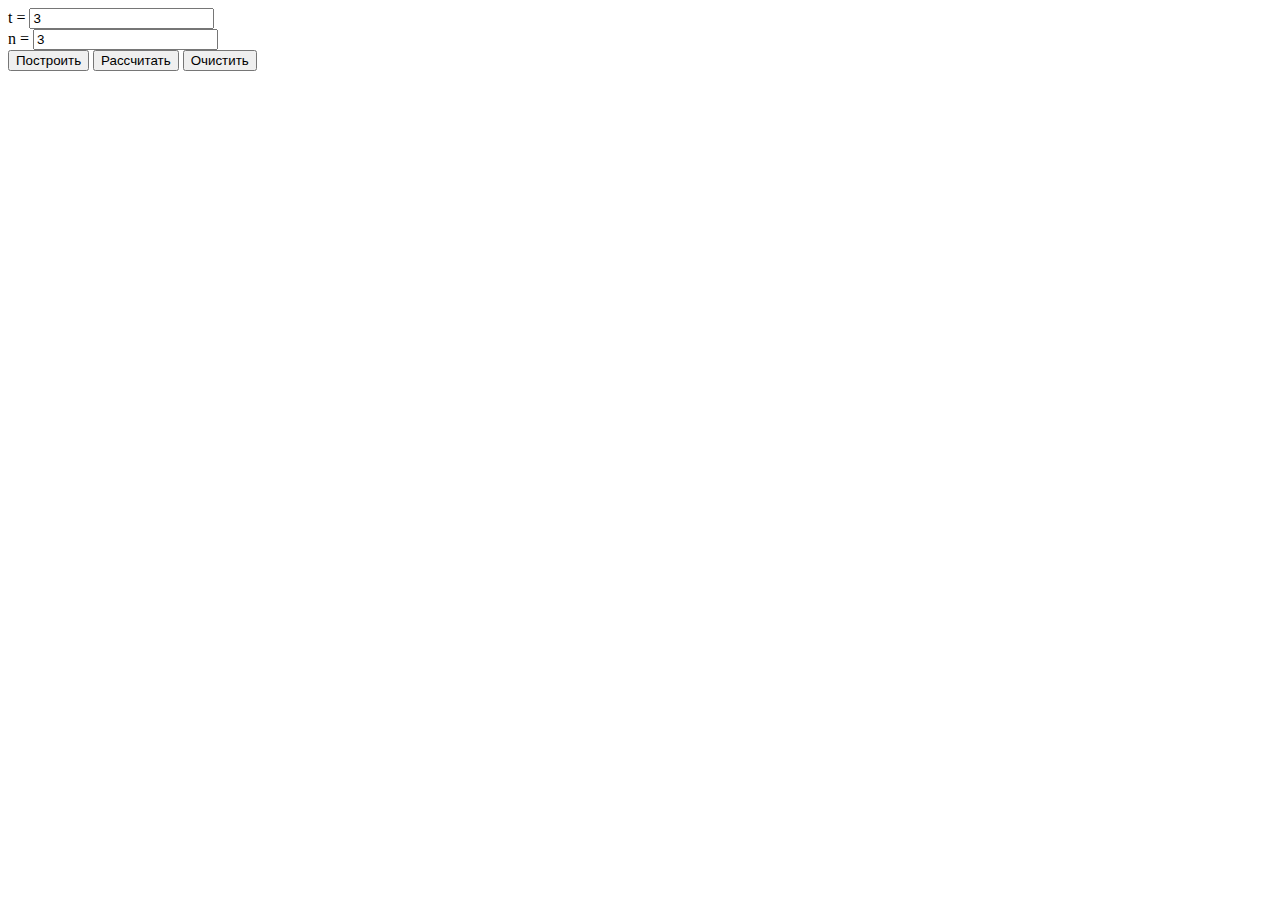
<file: task2.4/index.html>
<!DOCTYPE html>
<html>
<head lang="en">
    <meta charset="UTF-8">
    <title>Задача 2.4</title>
</head>
<body>
<div><label for='t'>t = </label><input id='t' value='3'/></div>
<div><label for='n'>n = </label><input id='n' value='3'/></div>

<input type='button' value='Построить' onclick='build();'/>
<input type='button' value='Рассчитать' onclick='calc();'/>
<input type='button' value='Очистить' onclick='cl();'/>

<div id='data'></div>

<div id='result'></div>

<script src="../jquery.min.js"></script>
<script src="../math.js"></script>

<script>
    var t, n;
    var $data = $('#data');
    var $result = $('#result');

    function build() {
        cl();
        n = parseInt($('#n').val(), 10);

        $data.append('<h2>X0</h2>');
        $data.append(getTable(1, n, 'X0'));

        var x0 = getEVector(n);
        for (var i = 0; i < n; i++){
            setValue('X0', 0, i, x0[i]);
        }

        $data.append('<h2>A</h2>');
        $data.append(getTable(n, n, 'A'));

        for (var i = 0; i < n; i++){
            var a = getEVector(n);
            for (var j = 0; j < n; j++){
                setValue('A', i, j, a[j]);
            }
        }

    }

    function calc(){
        $result.empty();
        n = parseInt($('#n').val(), 10);
        t = parseInt($('#t').val(), 10);
        for (var i = 1; i <= t; i++){
            $result.append('<h2>X' + i + '</h2>');
            $result.append(getTable(1, n, 'X' + i));

            for (var j = 0; j < n; j++){
                var sum = 0;
                for (var k = 0; k < n; k++){
                    sum += getFloatValue('X' + (i-1), 0, k) * getFloatValue('A', k, j);
                }
                var dec = Math.pow(10, i + 1);
                setValue('X' + i, 0, j, Math.round(sum * dec) / dec);
            }
        }
    }

    function cl() {
        $data.empty();
        $result.empty();

    }
</script>
</body>
</html>
</file>
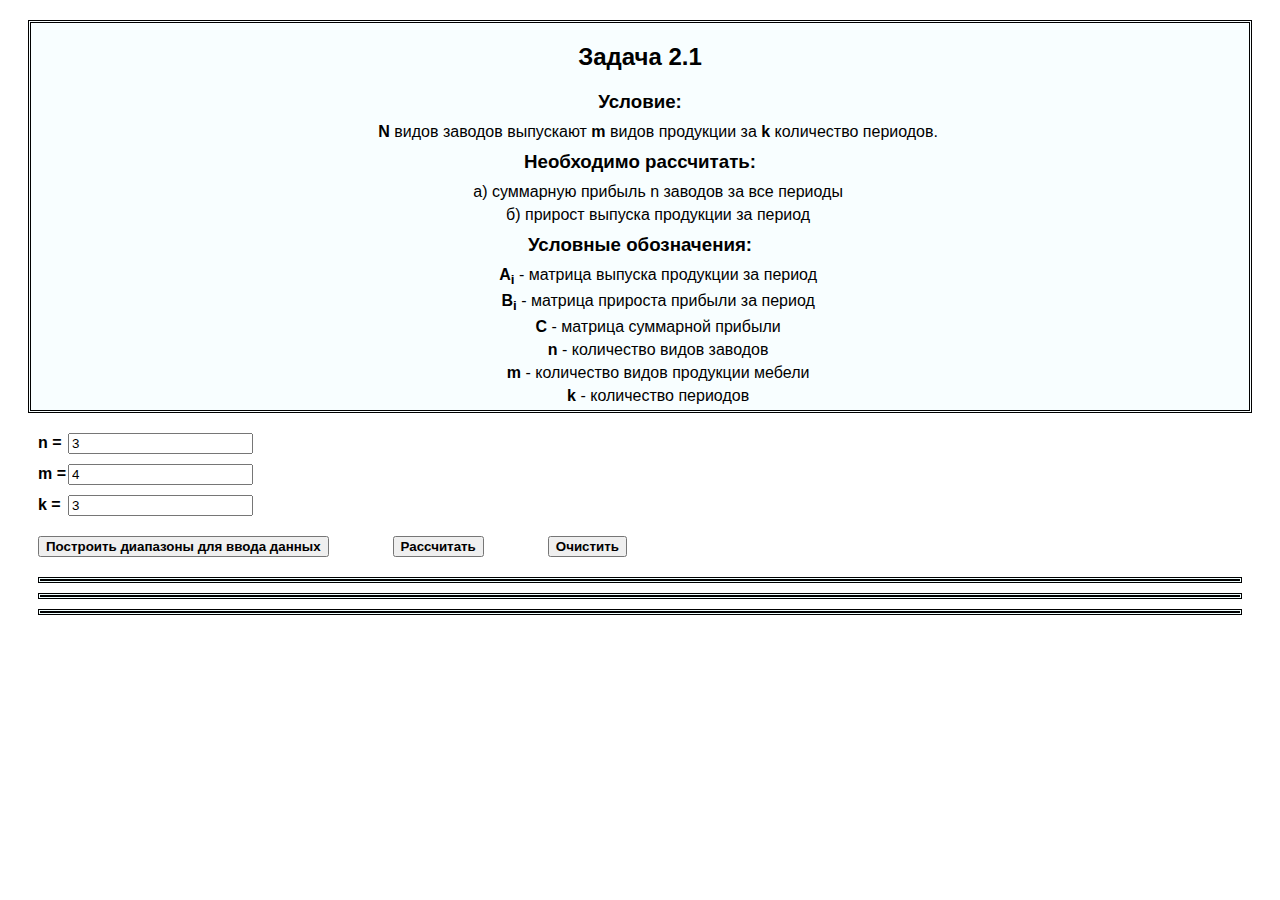
<file: lab1/task2.1/index.html>
<!DOCTYPE html>
<html>
<head lang="en">
    <meta charset="UTF-8">
    <title>Задача 2.1</title>
    <link rel="stylesheet" type="text/css" href="style.css">
</head>
<body>

    <div id="task">
        <h2 id="head">Задача 2.1</h2>
        <h3>Условие:</h3>
        <p><b>N</b> видов заводов выпускают <b>m</b> видов продукции за <b>k</b> количество периодов.</p>
        <h3>Необходимо рассчитать:</h3>
        <p>a) суммарную прибыль n заводов за все периоды</p>
        <p>б) прирост выпуска продукции за период</p>
        <h3>Условные обозначения:</h3>
        <div id="legend">
            <p><b>A<sub>i</sub></b> - матрица выпуска продукции за период</p>
            <p><b>B<sub>i</sub></b> - матрица прироста прибыли за период</p>
            <p><b>C</b> - матрица суммарной прибыли</p>
            <p><b>n</b> - количество видов заводов</p>
            <p><b>m</b> - количество видов продукции мебели</p>
            <p><b>k</b> - количество периодов</p>
        </div>
    </div>
    <div class="data_entry"><label for='n'>n = </label><input id='n' value='3'/></div>
    <div class="data_entry"><label for='m'>m = </label><input id='m' value='4'/></div>
    <div class="data_entry"><label for='k'>k = </label><input id='k' value='3'/></div>

    <input class="button" type='button' value='Построить диапазоны для ввода данных' onclick='build();'/>
    <input class="button" type='button' value='Рассчитать' onclick='calc();'/>
    <input class="button" type='button' value='Очистить' onclick='cl();'/>

    <div id='data'></div>

    <div id='sum'></div>

    <div id='incomes'></div>

    <script src="../../jquery.min.js" ></script>
    <script src="../../math.js" ></script>
    <script>
        var n, m, k;

        function defineDimentions() {
            n = parseInt($('#n').val(), 10);
            m = parseInt($('#m').val(), 10);
            k = parseInt($('#k').val(), 10);
        }

        function sum (n, m, k) {
            $('#sum').append('<h3>C</h3>');
            $('#sum').append(getTable(n, m, 'C'));

            for(var i = 0 ; i < n; i++) {
                for(var j = 0 ; j < m; j++) {
                    var sum = 0;
                    for(var l = 0 ; l < k; l++) {
                        sum += getValue('A' + l, i, j);
                    }
                    setValue('C', i, j, sum);
                }
            }
        }

        function income (n, m, k) {
            for (var l = 1; l < k; l++) {
                $('#incomes').append('<h3>B' + l + '</h3>');
                $('#incomes').append(getTable(n, m, 'B' + l));

                for(var i = 0 ; i < n; i++) {
                    for(var j = 0 ; j < m; j++) {
                        var div = getValue('A' + l, i, j) - getValue('A' + (l-1), i, j);
                        setValue('B'+ l, i, j, div);
                    }
                }
            }
        }

        build = function() {
            cl();
            defineDimentions();

            for(var i = 0 ; i < k; i++) {
                $('#data').append('<h3>A' + (i+1) + '</h3>');
                $('#data').append(getTable(n, m, 'A' + i));
            }
        };

        calc = function () {
            clearResalt();

            defineDimentions();

            sum(n, m, k);
            income(n, m, k);
        };

        function clearResalt() {
            $('#sum').empty();
            $('#incomes ').empty();
        }
        cl = function() {
            $('#data').empty();
            clearResalt();
        }
    </script>
</body>
</html>
</file>
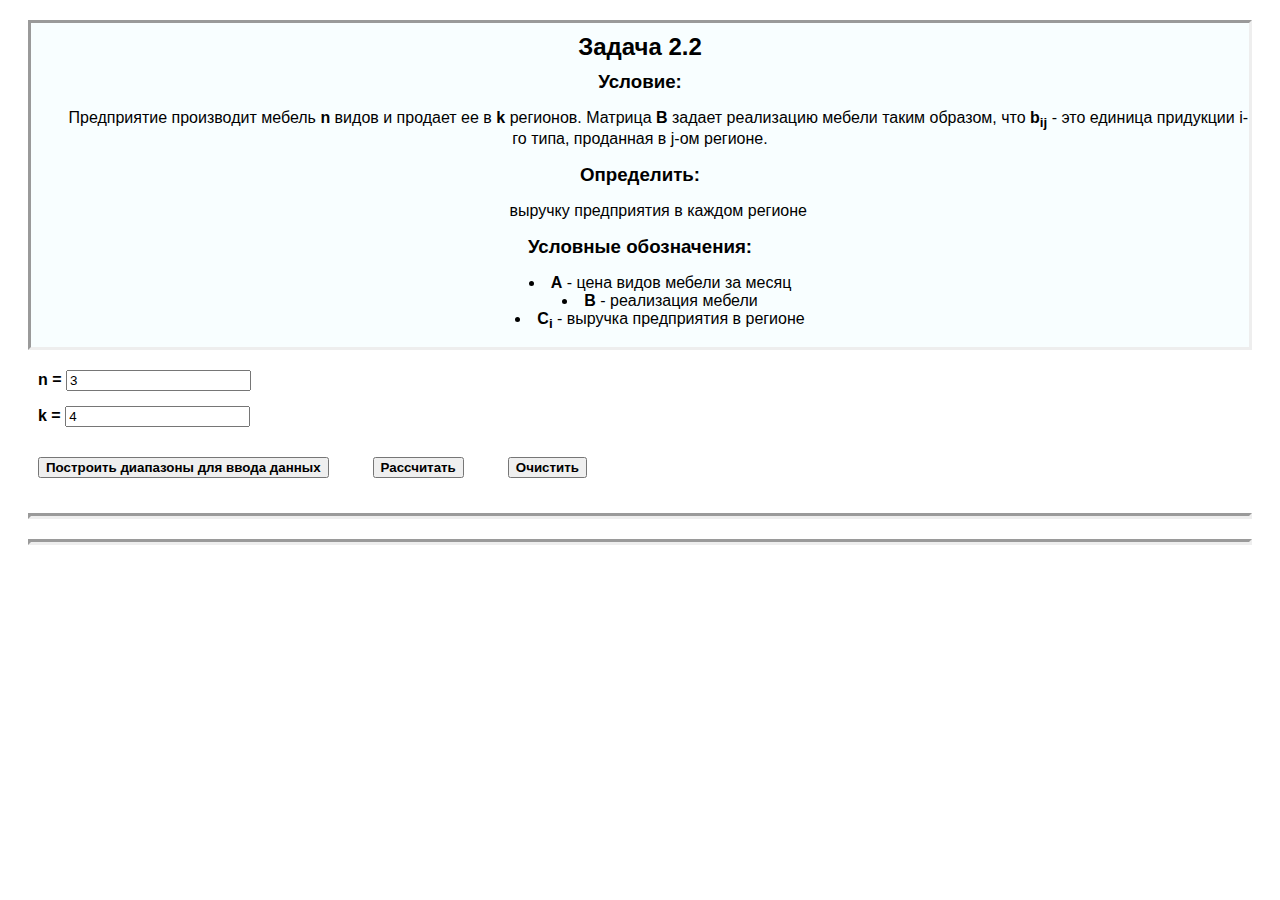
<file: lab1/task2.2/index.html>
<!DOCTYPE html>
<html>
<head lang="en">
    <meta charset="UTF-8">
    <title>Задача 2.2</title>
    <link rel="stylesheet" type="text/css" href="style.css">
</head>
<body>
    <div id = 'task'>
        <h2 id="head">Задача 2.2</h2>
        <h3>Условие:</h3>
        <p>Предприятие производит мебель <b>n</b> видов и продает ее в <b>k</b> регионов. Матрица <b>B</b> задает реализацию мебели таким образом, что <b>b<sub>ij</sub></b> - это
            единица придукции i-го типа, проданная в j-ом регионе.</p>
        <h3>Определить:</h3>
        <p>выручку предприятия в каждом регионе</p>
        <h3>Условные обозначения:</h3>
            <ul type="">
                <li><b>A</b> - цена видов мебели за месяц</li>
                <li><b>B</b> - реализация мебели</li>
                <li><b>C<sub>i</sub></b> - выручка предприятия в регионе</li>
            </ul>
    </div>

    <div class="data_entry"><label for='n'><b>n = </b></label><input id='n' value='3'/></div>
    <div class="data_entry"><label for='k'><b>k = </b></label><input id='k' value='4'/></div>

    <input class='button' type='button' value='Построить диапазоны для ввода данных' onclick='build();'/>
    <input class='button' type='button' value='Рассчитать' onclick='calc();'/>
    <input class='button' type='button' value='Очистить' onclick='cl();'/>

    <div id='data'></div>

    <div id='income'></div>

    <script src="../../jquery.min.js" ></script>
    <script src="../../math.js" ></script>

    <script>
        var n, k;

        function setParams() {
            n = parseInt($('#n').val(), 10);
            k = parseInt($('#k').val(), 10);
        }
        function build() {
            cl();

            setParams();
            $('#data').append('<h3>B</h3>');
            $('#data').append(getTable(n, k, 'B'));
            $('#data').append('<h3>A</h3>');
            $('#data').append(getTable(n, 1, 'A'));
        }

        function calc() {
            $('#income').empty();

            setParams();
            for (var i = 0; i < k; i++){
                var sum = 0;
                for (var j = 0; j < n; j++){
                    sum += getValue('B', j, i) * getValue('A', j, 0);
                }
                $('#income').append('<span id="income_s">C' + '<sub>' + (i + 1) + '</sub>' + ' = ' + sum + ';</span>');
            }
        }

        function cl() {
            $('#data').empty();
            $('#income').empty();
        }
    </script>

</body>
</html>
</file>
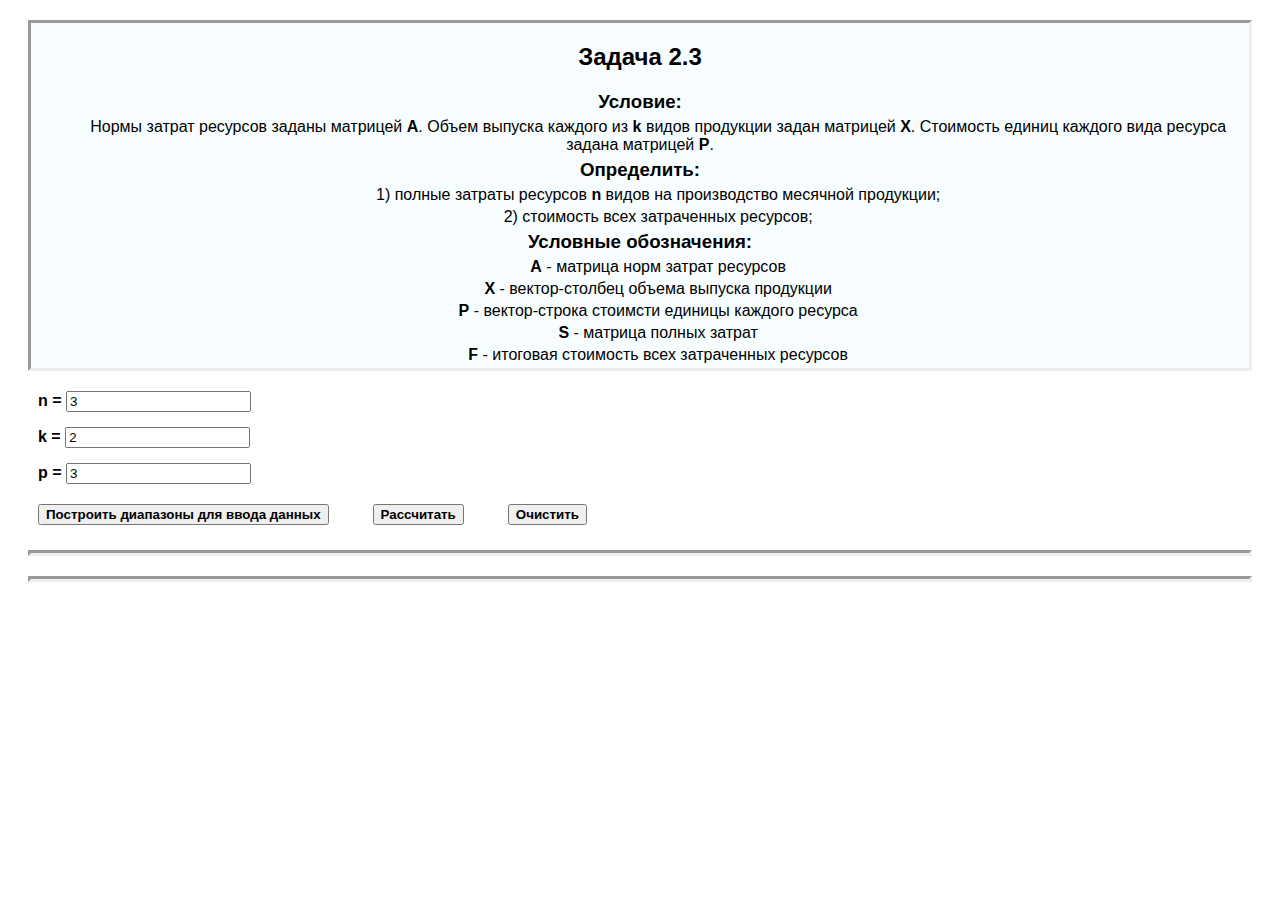
<file: lab1/task2.3/index.html>
<!DOCTYPE html>
<html>
<head lang="en">
    <meta charset="UTF-8">
    <title>Задача 2.3</title>
    <link rel="stylesheet" type="text/css" href="style.css">
</head>
<body>
<div id="task">
    <h2>Задача 2.3</h2>
    <h3>Условие:</h3>
    <p>Нормы затрат ресурсов заданы матрицей <b>A</b>. Объем выпуска каждого из <b>k</b> видов продукции задан матрицей <b>X</b>.
    Стоимость единиц каждого вида ресурса задана матрицей <b>P</b>.</p>
    <h3>Определить:</h3>
    <p>1) полные затраты ресурсов <b>n</b> видов на производство месячной продукции;</p>
    <p>2) стоимость всех затраченных ресурсов;</p>
    <h3>Условные обозначения:</h3>
    <p><b>A</b> - матрица норм затрат ресурсов</p>
    <p><b>X</b> - вектор-столбец объема выпуска продукции</p>
    <p><b>P</b> - вектор-строка стоимсти единицы каждого ресурса</p>
    <p><b>S</b> - матрица полных затрат</p>
    <p><b>F</b> - итоговая стоимость всех затраченных ресурсов</p>
</div>

<div class="data_entry"><label for='n'>n = </label><input id='n' value='3'/></div>
<div class="data_entry"><label for='k'>k = </label><input id='k' value='2'/></div>
<div class="data_entry"><label for='p'>p = </label><input id='p' value='3'/></div>

<input class="button" type='button' value='Построить диапазоны для ввода данных' onclick='build();'/>
<input class="button" type='button' value='Рассчитать' onclick='calc();'/>
<input class="button" type='button' value='Очистить' onclick='cl();'/>

<div id='data'></div>

<div id='result'></div>

<script src="../../jquery.min.js"></script>
<script src="../../math.js"></script>

<script>
    var n, k, p;

    function setParam() {
        n = parseInt($('#n').val(), 10);
        k = parseInt($('#k').val(), 10);
        p = parseInt($('#p').val(), 10);
    }

    function build() {
        cl();

        setParam();
        var $data = $('#data');
        $data.append('<h3>A</h3>');
        $data.append(getTable(n, k, 'A'));
        $data.append('<h3>X</h3>');
        $data.append(getTable(k, 1, 'X'));
        $data.append('<h3>P</h3>');
        $data.append(getTable(1, n, 'P'));
    }

    function calc() {
        $('#result').empty();

        setParam();

        var $result = $('#result');
        $result.empty();
        $result.append('<h3>S</h3>');
        $result.append(getTable(n, 1, 'S'));

        var f = 0;
        for (var i = 0; i < n; i++) {
            var sum = 0;
            for (var j = 0; j < k; j++) {
                sum += getValue('A', i, j) * getValue('X', j, 0);
            }
            setValue('S', i, 0, sum);
            f += sum * getValue('P', 0, i);
        }
        $result.append('<h3>F</h3><div id="f">' + f + '</div>');
    }

    function cl() {
        $('#data').empty();
        $('#result').empty();
    }
</script>

</body>
</html>
</file>
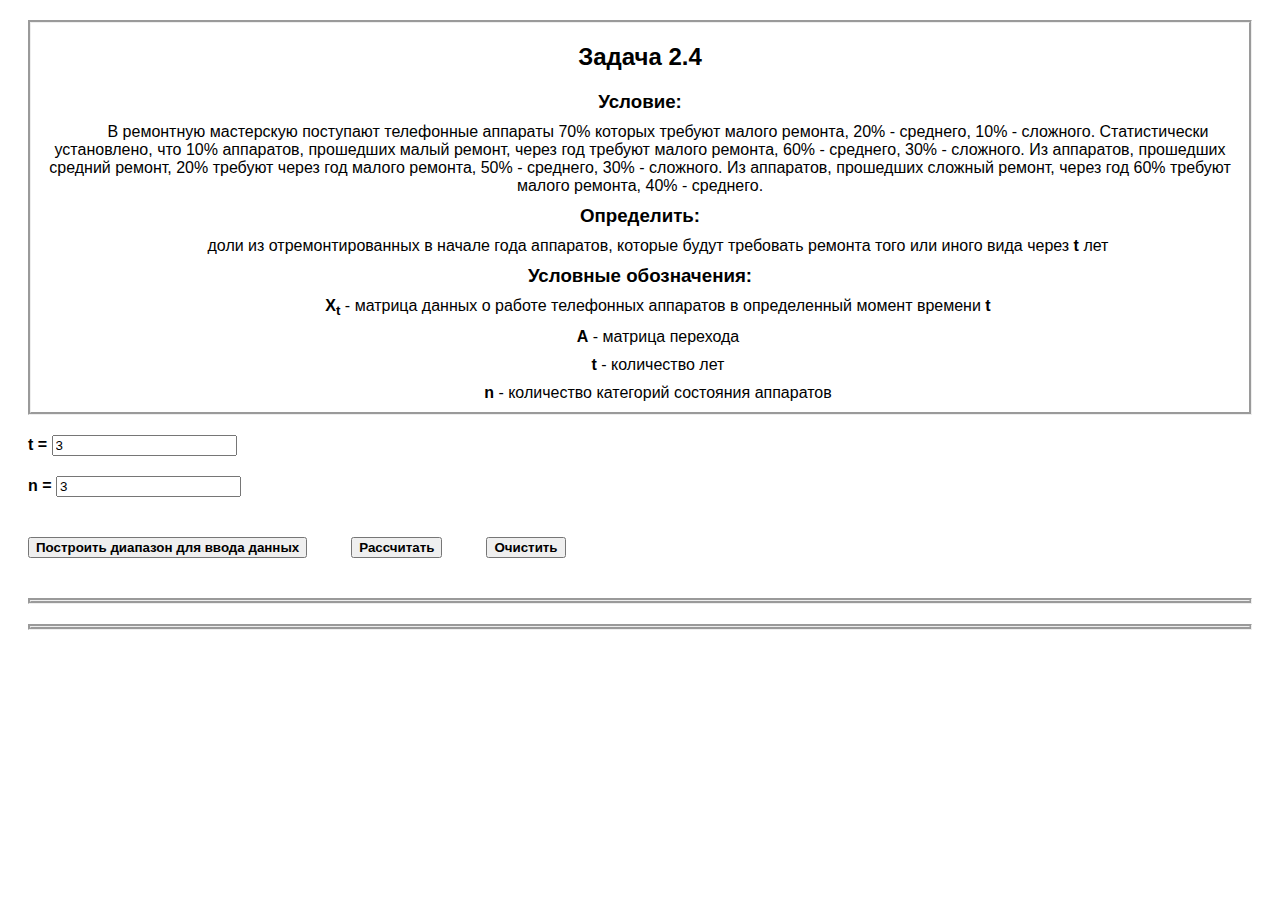
<file: lab1/task2.4/index.html>
<!DOCTYPE html>
<html>
<head lang="en">
    <meta charset="UTF-8">
    <title>Задача 2.4</title>
    <link rel="stylesheet" type="text/css" href="style.css">
</head>
<body>

<div id='task'>
    <h2>Задача 2.4</h2>
    <h3>Условие:</h3>
    <p>В ремонтную мастерскую поступают телефонные аппараты 70% которых требуют малого ремонта, 20% - среднего, 10% - сложного.
        Статистически установлено, что 10% аппаратов, прошедших малый ремонт, через год требуют малого ремонта, 60% - среднего, 30% - сложного.
        Из аппаратов, прошедших средний ремонт, 20% требуют через год малого ремонта, 50% - среднего, 30% - сложного.
        Из аппаратов, прошедших сложный ремонт, через год 60% требуют малого ремонта, 40% - среднего.</p>
    <h3>Определить:</h3>
    <p>доли из отремонтированных в начале года аппаратов, которые будут требовать ремонта того или иного вида через <b>t</b> лет</p>
    <h3>Условные обозначения:</h3>
    <p><b>X<sub>t</sub></b> - матрица данных о работе телефонных аппаратов в определенный момент времени <b>t</b></p>
    <p><b>A</b> - матрица перехода</p>
    <p><b>t</b> - количество лет</p>
    <p><b>n</b> - количество категорий состояния аппаратов</p>
</div>

<div class='data_entry'><label for='t'>t = </label><input id='t' value='3'/></div>
<div class='data_entry'><label for='n'>n = </label><input id='n' value='3'/></div>


<input class="button" type='button' value='Построить диапазон для ввода данных' onclick='build();'/>
<input class="button" type='button' value='Рассчитать' onclick='calc();'/>
<input class="button" type='button' value='Очистить' onclick='cl();'/>

<div id='data'></div>

<div id='result'></div>

<script src="../../jquery.min.js"></script>
<script src="../../math.js"></script>

<script>
    var t, n;
    var $data = $('#data');
    var $result = $('#result');

    function build() {
        cl();
        n = parseInt($('#n').val(), 10);

        $data.append('<h3>X<sub>0</sub></h3>');
        $data.append(getTable(1, n, 'X0'));

        var x0 = getEVector(n);
        for (var i = 0; i < n; i++){
            setValue('X0', 0, i, x0[i]);
        }

        $data.append('<h3>A</h3>');
        $data.append(getTable(n, n, 'A'));

        for (var i = 0; i < n; i++){
            var a = getEVector(n);
            for (var j = 0; j < n; j++){
                setValue('A', i, j, a[j]);
            }
        }

    }

    function calc(){
        $result.empty();
        n = parseInt($('#n').val(), 10);
        t = parseInt($('#t').val(), 10);
        for (var i = 1; i <= t; i++){
            $result.append('<h3>X' + '<sub>' + i + '</sub>' + '</h3>');
            $result.append(getTable(1, n, 'X' + i));

            for (var j = 0; j < n; j++){
                var sum = 0;
                for (var k = 0; k < n; k++){
                    sum += getFloatValue('X' + (i-1), 0, k) * getFloatValue('A', k, j);
                }
                var dec = Math.pow(10, i + 1);
                setValue('X' + i, 0, j, Math.round(sum * dec) / dec);
            }
        }
    }

    function cl() {
        $data.empty();
        $result.empty();

    }
</script>
</body>
</html>
</file>
<file: task2.1/style.css>
label {
    width: 30px;
    display: inline-block;
}

#header_A, #header_B, #header_AxB {
    display: none;
}
#postanovka_zadachi {
    border: double;
    margin: 20px;
    background: rgba(185, 250, 253, 0.3);
    font-family: Gotham, "Helvetica Neue", Helvetica, Arial, sans-serif;
    text-align: center;
}

#head {
    text-align: center;
}

p {
    text-indent: 3%;
    margin: 5px;
    text-align: center;
}

h3 {
    margin: 10px;
}

.vchod {
    margin-top: 10px;
    margin-right: 30px;
    margin-bottom: 10px;
    margin-left: 30px;
    font-family: Gotham, "Helvetica Neue", Helvetica, Arial, sans-serif;
}

.knopka {
    margin-top: 5px;
    margin-right: 10px;
    margin-bottom: 5px;
    margin-left: 30px;
    font-family: Gotham, "Helvetica Neue", Helvetica, Arial, sans-serif;
    text-align: justify;
}

#sum, #data, #incomes {
    background: rgba(203, 248, 253, 0.3);
    margin-top: 10px;
    margin-right: 30px;
    margin-bottom: 10px;
    margin-left: 30px;
    font-family: Gotham, "Helvetica Neue", Helvetica, Arial, sans-serif;
    border: double;
}
</file>
<file: lab1/task2.1/style.css>
label {
    width: 30px;
    display: inline-block;
}

#header_A, #header_B, #header_AxB {
    display: none;
}
#task {
    border: double;
    margin: 20px;
    background: rgba(185, 250, 253, 0.1);
    font-family: Gotham, "Helvetica Neue", Helvetica, Arial, sans-serif;
    text-align: center;
}

#head {
    text-align: center;
}

p {
    text-indent: 3%;
    margin: 5px;
    text-align: center;
}

h3 {
    margin: 10px;
}

.data_entry, .button {
    margin: 10px 30px;
    font-family: Gotham, "Helvetica Neue", Helvetica, Arial, sans-serif;
    font-weight: bold;
}

#sum, #data, #incomes {
    background: rgba(203, 248, 253, 0.3);
    margin: 10px 30px;
    font-family: Gotham, "Helvetica Neue", Helvetica, Arial, sans-serif;
    border: double;
}
</file>
<file: lab1/task2.2/style.css>
#task {
    font-family: Gotham, "Helvetica Neue", Helvetica, Arial, sans-serif;
    margin: 20px;
    background-color: rgba(185, 250, 253, 0.1);
    text-align: center;
    border: inset;
}

#data, #income{
    font-family: Gotham, "Helvetica Neue", Helvetica, Arial, sans-serif;
    margin: 20px;
    border: inset;
    text-align: left;
    background-color: rgba(185, 250, 253, 0.2);
}

#income_s {
    display: inline-block;
    font-weight: bold;
    width: 100px;
}

h2, h3 {
    margin: 10px;
}

p {
    text-indent: 3%; /*абзацный отступ*/
}

li {
    list-style-position: inside; /*маркеры рядом со списком*/
}

.button, .data_entry {
    margin: 15px 10px 15px 30px;
    font-family: Gotham, "Helvetica Neue", Helvetica, Arial, sans-serif;
    text-align: justify;
    font-weight: bold;
}
</file>
<file: lab1/task2.3/style.css>
#task {
    font-family: Gotham, "Helvetica Neue", Helvetica, Arial, sans-serif;
    margin: 20px;
    background-color: rgba(185, 250, 253, 0.1);
    text-align: center;
    border: inset;
}

h3 {
    margin: 5px;
}

p {
    margin: 4px;
    text-indent: 3%;
}

.data_entry, .button {
    font-family: Gotham, "Helvetica Neue", Helvetica, Arial, sans-serif;
    font-weight: bold;
    margin: 15px 10px 15px 30px;
}

.button {
    margin: 5px 10px 5px 30px;
}

#data, #result {
    font-family: Gotham, "Helvetica Neue", Helvetica, Arial, sans-serif;
    margin: 20px;
    background-color: rgba(185, 250, 253, 0.3);
    text-align: left;
    border: inset;
}

#f {
    margin-left: 10px;
    font-weight: bold;
}
</file>
<file: lab1/task2.4/style.css>
#task {
    border: groove;
    text-align: center;
    font-family: Gotham, "Helvetica Neue", Helvetica, Arial, sans-serif;
    margin: 20px;
}

h3 {
    margin: 10px;
}

p {
    text-indent: 3%;
    margin: 10px;
}

.data_entry, .button{
    margin: 20px;
    font-family: Gotham, "Helvetica Neue", Helvetica, Arial, sans-serif;
    font-weight: bold;
}

#data, #result{
    margin: 20px;
    border: groove;
    font-family: Gotham, "Helvetica Neue", Helvetica, Arial, sans-serif;
}
</file>
